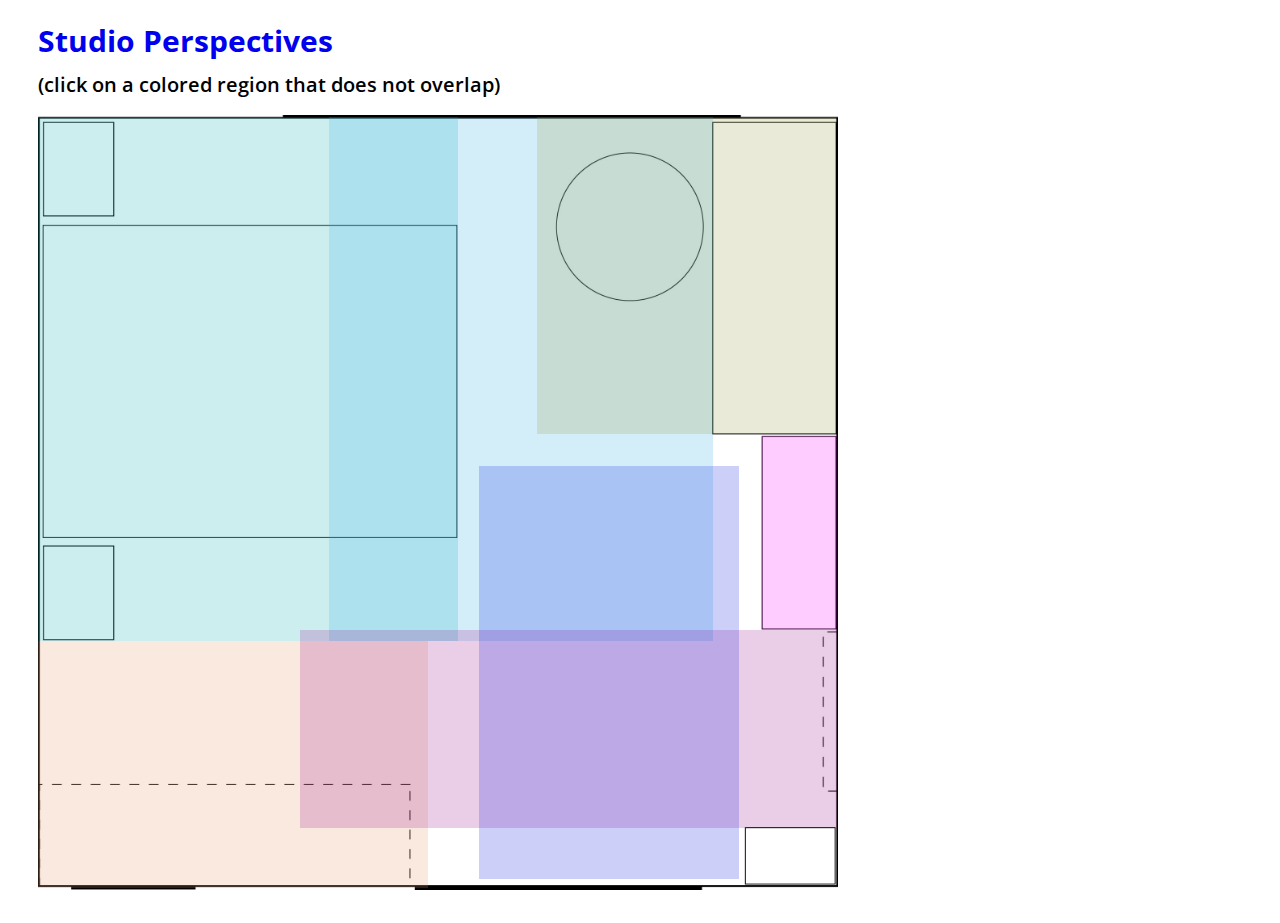
<file: index.html>
<!DOCTYPE html>
<html lang="en">
<head>
    <meta charset="UTF-8">
    <meta http-equiv="X-UA-Compatible" content="IE=edge">
    <meta name="viewport" content="width=device-width, initial-scale=1.0">
    <title>Multiple Perspectives</title>

    <!-- google fonts -->
    <link rel="preconnect" href="https://fonts.googleapis.com">
    <link rel="preconnect" href="https://fonts.gstatic.com" crossorigin>
    <link href="https://fonts.googleapis.com/css2?family=Inter:wght@200;500&family=Open+Sans:ital,wght@0,300;0,400;0,500;0,600;0,700;0,800;1,300&display=swap" rel="stylesheet">

    <!-- my CSS -->
    <link rel="stylesheet" href="style.css"/>


</head>
<body>
    <header>
        <h1><a style="text-decoration:none" href=index.html>Studio Perspectives</a></h1>
        <h2>(click on a colored region that does not overlap)</h2>
    </header>

    <div id="container">
        <!-- image  -->
        <img id="myImage" src="./images/studio.jpg" width="800">
        <!-- canvas  -->
        <canvas id="myCanvas" width="800" height="800"></canvas>
    </div>

    <!-- canvas script -->
    <script src="script.js"></script>
</body>
</html>
</file>
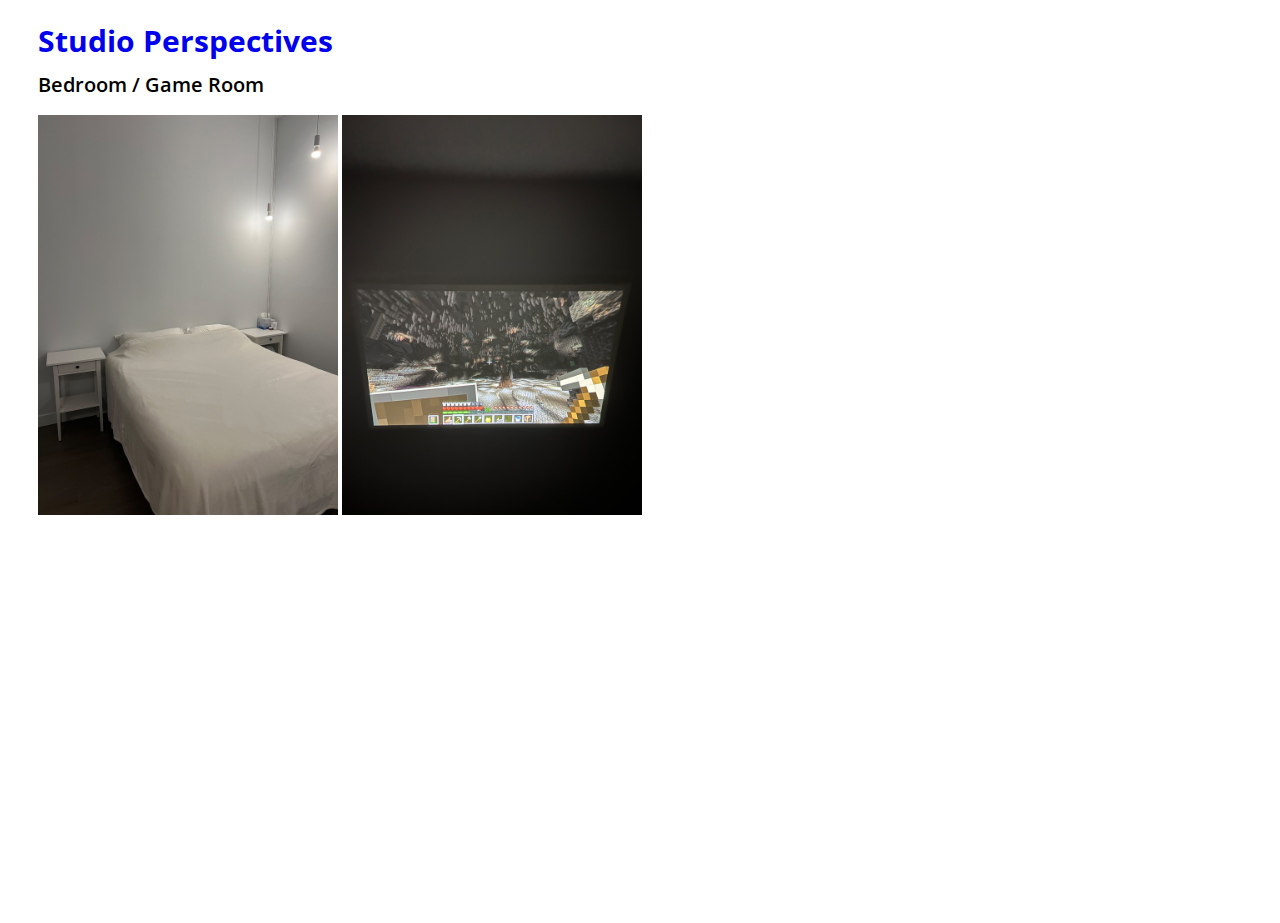
<file: bedroom.html>
<!DOCTYPE html>
<html lang="en">
<head>
    <meta charset="UTF-8">
    <meta http-equiv="X-UA-Compatible" content="IE=edge">
    <meta name="viewport" content="width=device-width, initial-scale=1.0">
    <title>Multiple Perspectives</title>

    <!-- google fonts -->
    <link rel="preconnect" href="https://fonts.googleapis.com">
    <link rel="preconnect" href="https://fonts.gstatic.com" crossorigin>
    <link href="https://fonts.googleapis.com/css2?family=Inter:wght@200;500&family=Open+Sans:ital,wght@0,300;0,400;0,500;0,600;0,700;0,800;1,300&display=swap" rel="stylesheet">

    <!-- my css/js -->
    <link rel="stylesheet" href="style.css"/>
    <script src="script.js"></script>
     
</head>
<body>
    <header>
        <h1><a style="text-decoration:none" href=index.html>Studio Perspectives</a></h1>
        <h2>Bedroom / Game Room</h2>
    </header>
    <div id="container">
        <!-- images  -->
        <img src="./images/bedroom_1.jpg" width="300">
        <img src="./images/bedroom_2.jpg" width="300">
    </div>

</body>
</html>
</file>
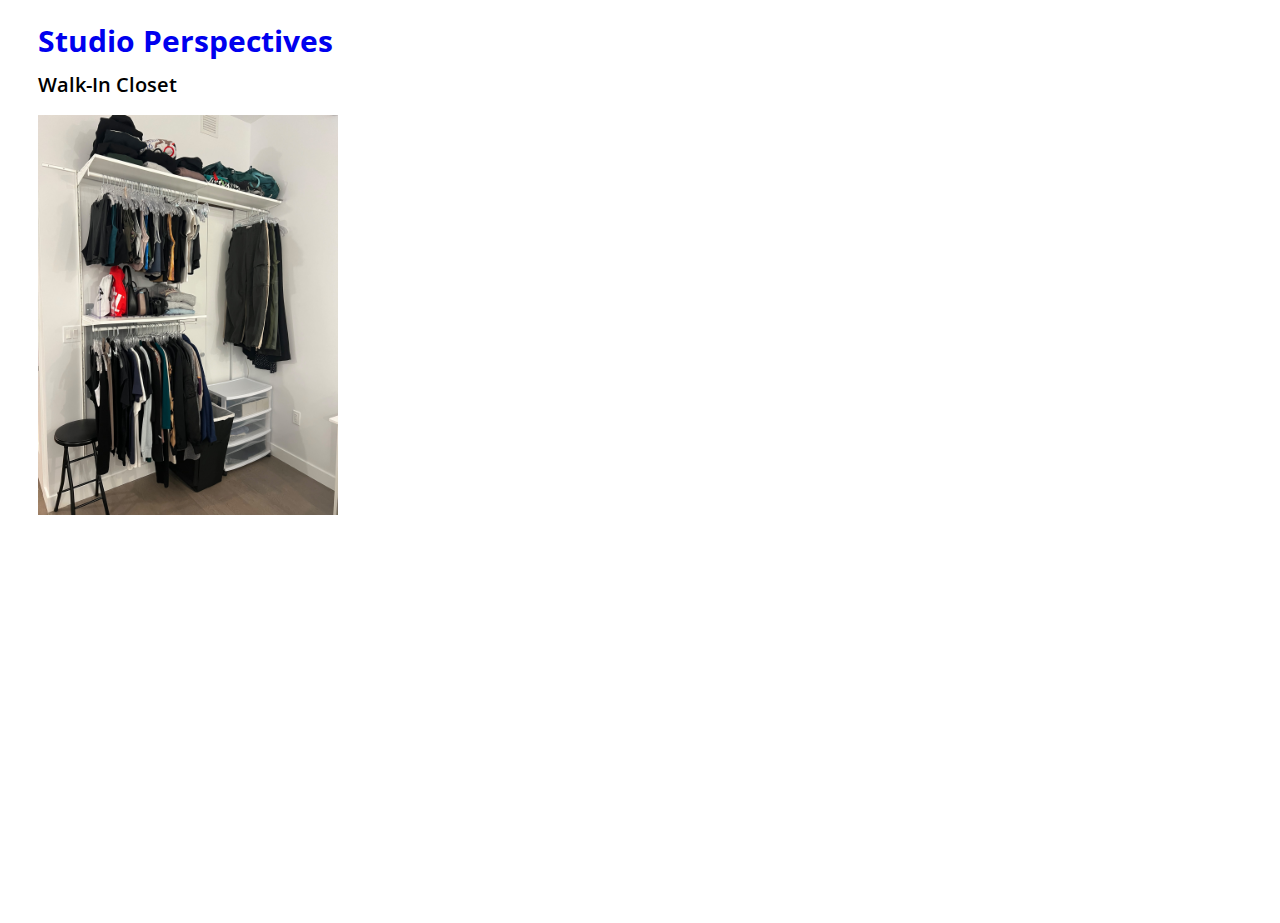
<file: closet.html>
<!DOCTYPE html>
<html lang="en">
<head>
    <meta charset="UTF-8">
    <meta http-equiv="X-UA-Compatible" content="IE=edge">
    <meta name="viewport" content="width=device-width, initial-scale=1.0">
    <title>Multiple Perspectives</title>

    <!-- google fonts -->
    <link rel="preconnect" href="https://fonts.googleapis.com">
    <link rel="preconnect" href="https://fonts.gstatic.com" crossorigin>
    <link href="https://fonts.googleapis.com/css2?family=Inter:wght@200;500&family=Open+Sans:ital,wght@0,300;0,400;0,500;0,600;0,700;0,800;1,300&display=swap" rel="stylesheet">

    <!-- my css/js -->
    <link rel="stylesheet" href="style.css"/>
    <script src="script.js"></script>

</head>
<body>
    <header>
        <h1><a style="text-decoration:none" href=index.html>Studio Perspectives</a></h1>
        <h2>Walk-In Closet</h2>
    </header>
    <div id="container">
        <!-- image  -->
        <img src="./images/closet_1.jpg" width="300">
    </div>
</body>
</html>
</file>
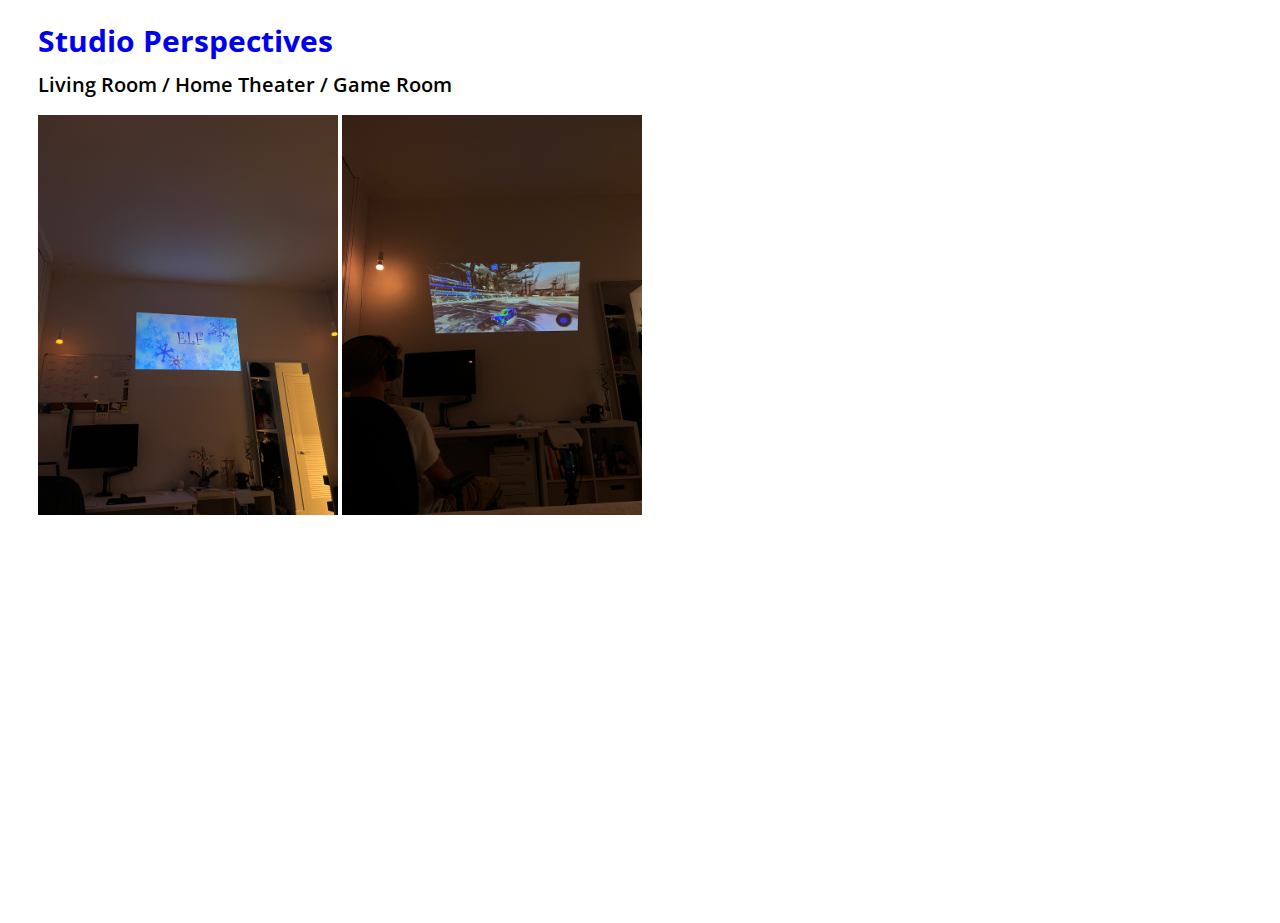
<file: livingroom.html>
<!DOCTYPE html>
<html lang="en">
<head>
    <meta charset="UTF-8">
    <meta http-equiv="X-UA-Compatible" content="IE=edge">
    <meta name="viewport" content="width=device-width, initial-scale=1.0">
    <title>Multiple Perspectives</title>

    <!-- google fonts -->
    <link rel="preconnect" href="https://fonts.googleapis.com">
    <link rel="preconnect" href="https://fonts.gstatic.com" crossorigin>
    <link href="https://fonts.googleapis.com/css2?family=Inter:wght@200;500&family=Open+Sans:ital,wght@0,300;0,400;0,500;0,600;0,700;0,800;1,300&display=swap" rel="stylesheet">

    <!-- my css/js -->
    <link rel="stylesheet" href="style.css"/>
    <script src="script.js"></script>

</head>
<body>
    <header>
        <h1><a style="text-decoration:none" href=index.html>Studio Perspectives</a></h1>
        <h2>Living Room / Home Theater / Game Room</h2>
    </header>
    <div id="container">
        <!-- images  -->
        <img src="./images/livingroom_1.jpg" width="300">
        <img src="./images/livingroom_2.jpg" width="300">
    </div>
</body>
</html>
</file>
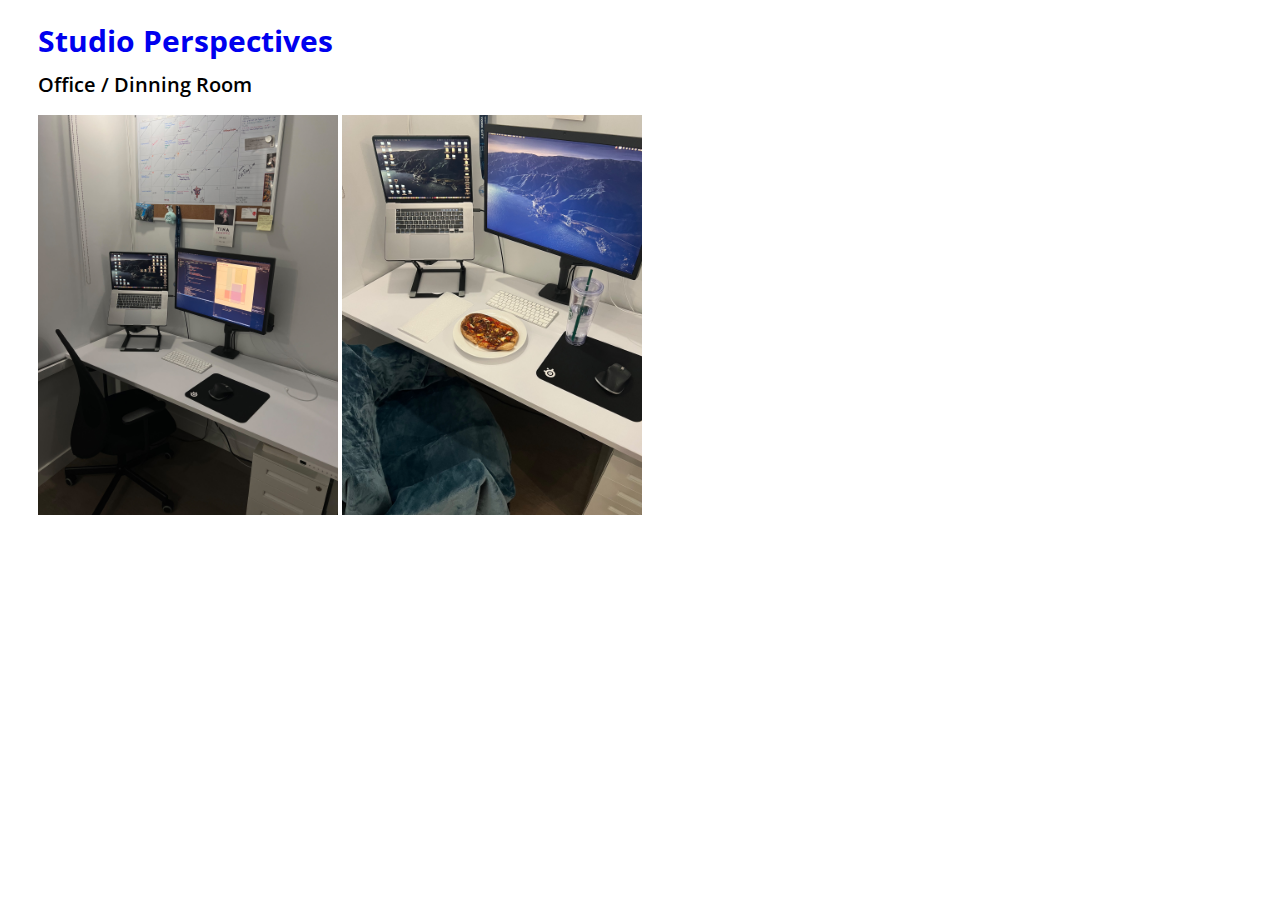
<file: office.html>
<!DOCTYPE html>
<html lang="en">
<head>
    <meta charset="UTF-8">
    <meta http-equiv="X-UA-Compatible" content="IE=edge">
    <meta name="viewport" content="width=device-width, initial-scale=1.0">
    <title>Multiple Perspectives</title>

    <!-- google fonts -->
    <link rel="preconnect" href="https://fonts.googleapis.com">
    <link rel="preconnect" href="https://fonts.gstatic.com" crossorigin>
    <link href="https://fonts.googleapis.com/css2?family=Inter:wght@200;500&family=Open+Sans:ital,wght@0,300;0,400;0,500;0,600;0,700;0,800;1,300&display=swap" rel="stylesheet">

    <!-- my css/js -->
    <link rel="stylesheet" href="style.css"/>
    <script src="script.js"></script>

</head>
<body>
    <header>
        <h1><a style="text-decoration:none" href=index.html>Studio Perspectives</a></h1>
        <h2>Office / Dinning Room</h2>
    </header>
    <div id="container">
        <!-- images  -->
        <img src="./images/office_1.jpg" width="300">
        <img src="./images/office_2.jpg" width="300">
    </div>
</body>
</html>
</file>
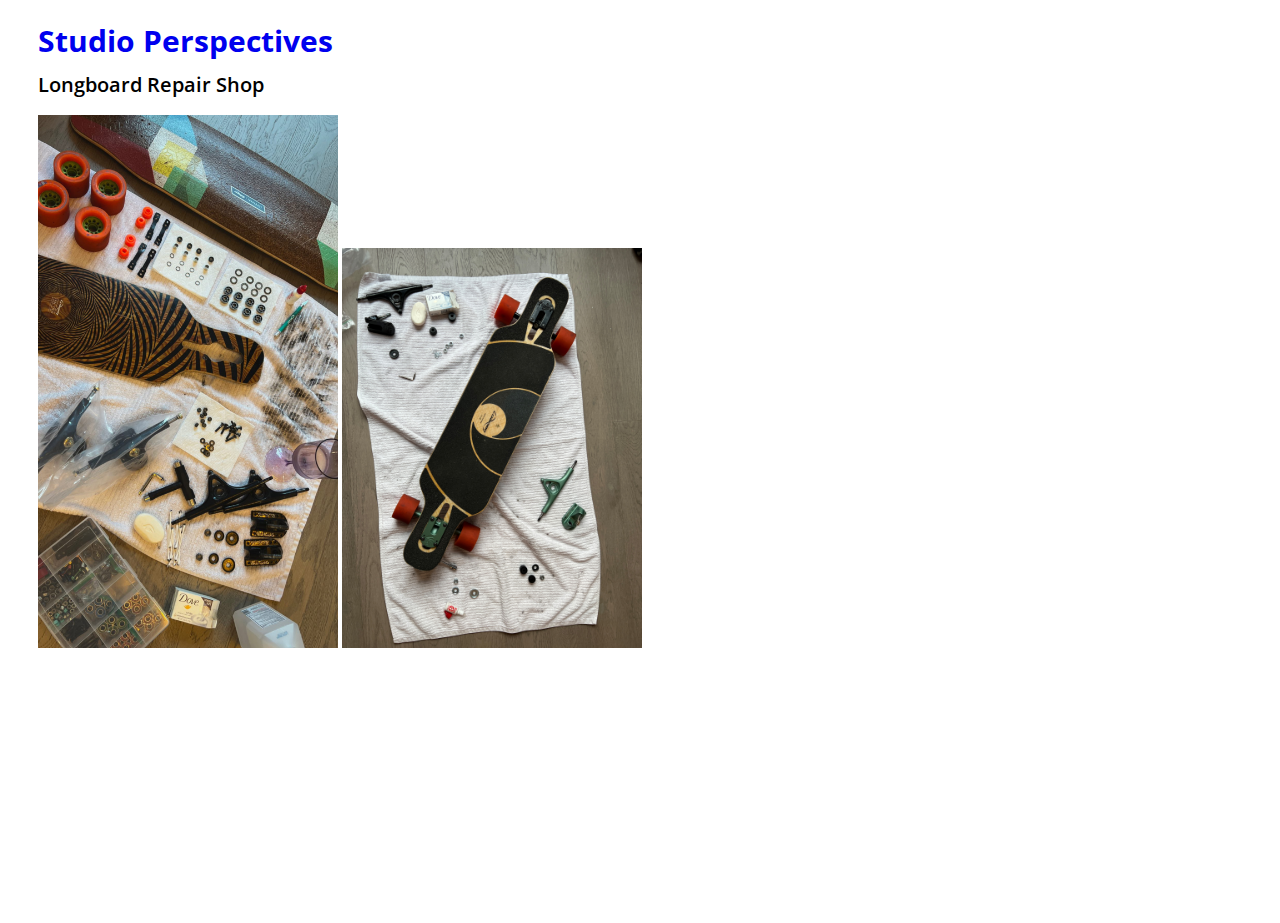
<file: repair.html>
<!DOCTYPE html>
<html lang="en">
<head>
    <meta charset="UTF-8">
    <meta http-equiv="X-UA-Compatible" content="IE=edge">
    <meta name="viewport" content="width=device-width, initial-scale=1.0">
    <title>Multiple Perspectives</title>

    <!-- google fonts -->
    <link rel="preconnect" href="https://fonts.googleapis.com">
    <link rel="preconnect" href="https://fonts.gstatic.com" crossorigin>
    <link href="https://fonts.googleapis.com/css2?family=Inter:wght@200;500&family=Open+Sans:ital,wght@0,300;0,400;0,500;0,600;0,700;0,800;1,300&display=swap" rel="stylesheet">

    <!-- my css/js -->
    <link rel="stylesheet" href="style.css"/>
    <script src="script.js"></script>

</head>
<body>
    <header>
        <h1><a style="text-decoration:none" href=index.html>Studio Perspectives</a></h1>
        <h2>Longboard Repair Shop</h2>
    </header>
    <div id="container">
        <!-- images  -->
        <img src="./images/repair_2.jpg" width="300">
        <img src="./images/repair_1.jpg" width="300">
    </div>
</body>
</html>
</file>
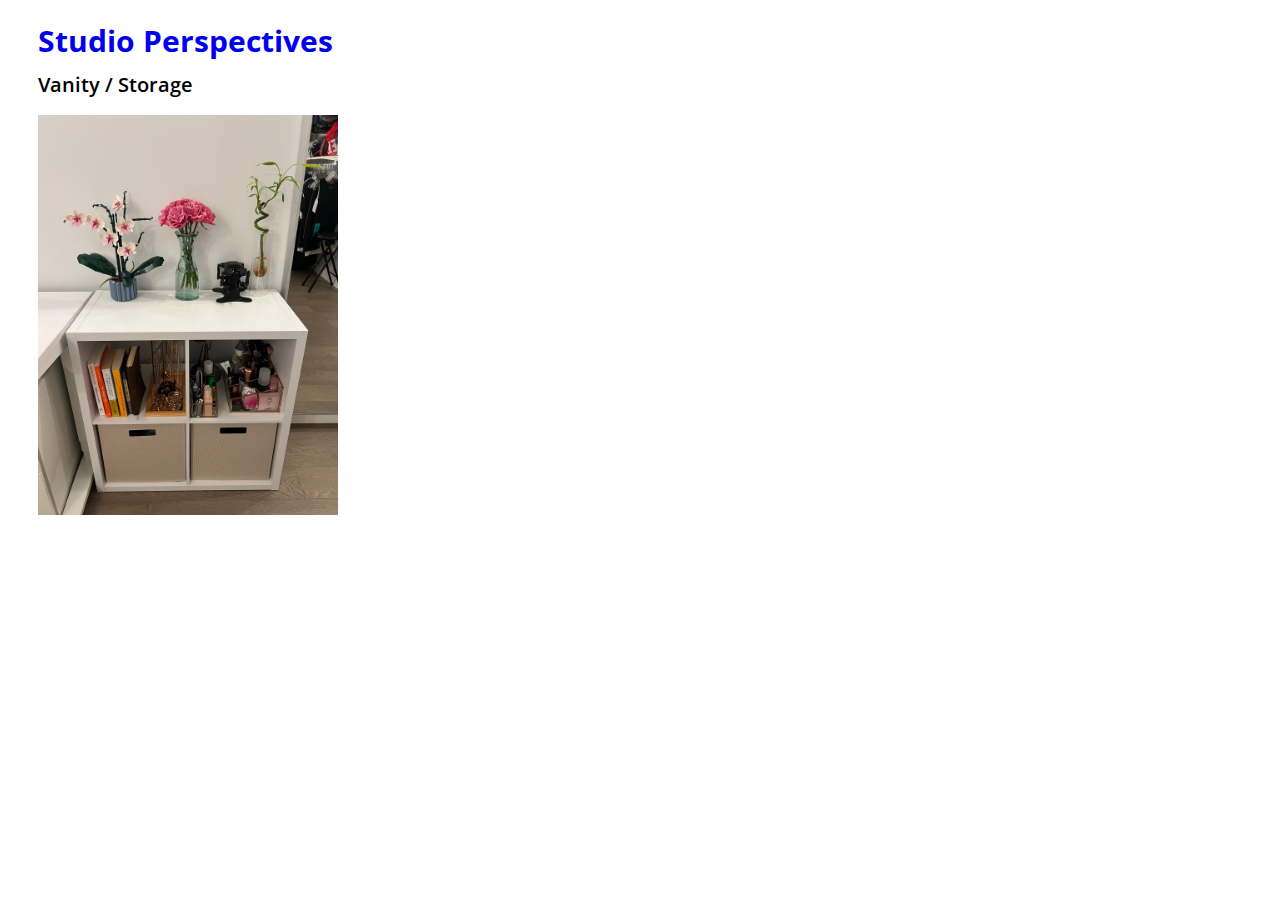
<file: vanity.html>
<!DOCTYPE html>
<html lang="en">
<head>
    <meta charset="UTF-8">
    <meta http-equiv="X-UA-Compatible" content="IE=edge">
    <meta name="viewport" content="width=device-width, initial-scale=1.0">
    <title>Multiple Perspectives</title>

    <!-- google fonts -->
    <link rel="preconnect" href="https://fonts.googleapis.com">
    <link rel="preconnect" href="https://fonts.gstatic.com" crossorigin>
    <link href="https://fonts.googleapis.com/css2?family=Inter:wght@200;500&family=Open+Sans:ital,wght@0,300;0,400;0,500;0,600;0,700;0,800;1,300&display=swap" rel="stylesheet">

    <!-- my css/js -->
    <link rel="stylesheet" href="style.css"/>
    <script src="script.js"></script>

</head>
<body>
    <header>
        <h1><a style="text-decoration:none" href=index.html>Studio Perspectives</a></h1>
        <h2>Vanity / Storage</h2>
    </header>
    <div id="container">
        <!-- images  -->
        <img src="./images/vanity.jpg" width="300">
    </div>
</body>
</html>
</file>
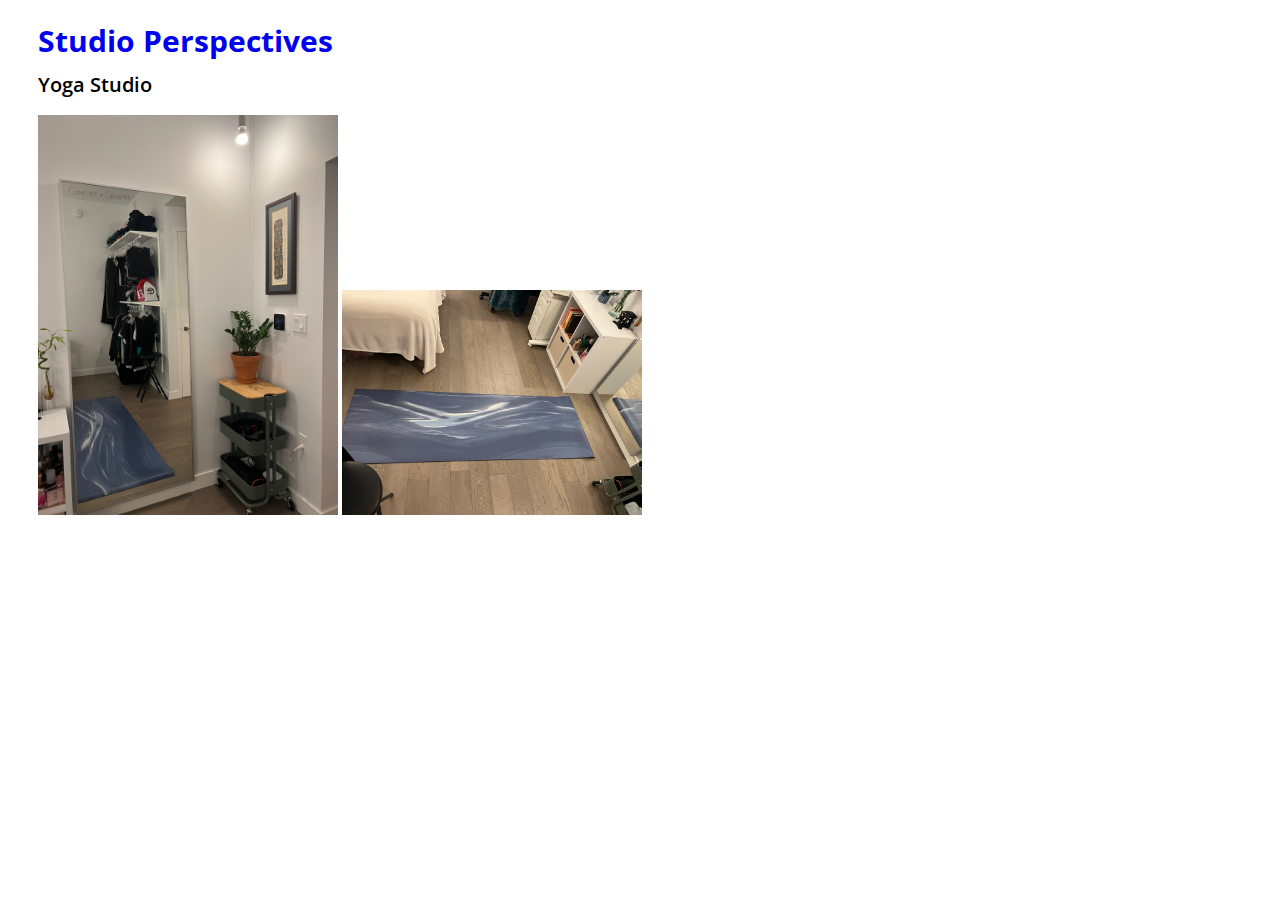
<file: yoga.html>
<!DOCTYPE html>
<html lang="en">
<head>
    <meta charset="UTF-8">
    <meta http-equiv="X-UA-Compatible" content="IE=edge">
    <meta name="viewport" content="width=device-width, initial-scale=1.0">
    <title>Multiple Perspectives</title>

    <!-- google fonts -->
    <link rel="preconnect" href="https://fonts.googleapis.com">
    <link rel="preconnect" href="https://fonts.gstatic.com" crossorigin>
    <link href="https://fonts.googleapis.com/css2?family=Inter:wght@200;500&family=Open+Sans:ital,wght@0,300;0,400;0,500;0,600;0,700;0,800;1,300&display=swap" rel="stylesheet">

    <!-- my css/js -->
    <link rel="stylesheet" href="style.css"/>
    <script src="script.js"></script>

</head>
<body>
    <header>
        <h1><a style="text-decoration:none" href=index.html>Studio Perspectives</a></h1>
        <h2>Yoga Studio</h2>
    </header>
    <div id="container">
        <!-- images  -->
        <img src="./images/yoga_2.jpg" width="300">
        <img src="./images/yoga_1.jpg" width="300">
    </div>
</body>
</html>
</file>
<file: style.css>
header {
    font-family: 'Inter', sans-serif;
    font-family: 'Open Sans', sans-serif;
    margin-left: 30px;
}

h1 {
    margin-bottom: 10px;
    font-size: 30px;
    font-weight: 700;
}

h2 {
    margin-top: 0px;
    font-size: 20px;
    font-weight: 600;
}

#container {
    position: relative;
    width: 800px;
    height: 800px;
    margin-left: 30px;
}

#myCanvas {
    position: absolute;
    top: 0;
    left: 0;
}

#myImage {
    position: absolute;
    top: 0;
    left: 0;
}
</file>
